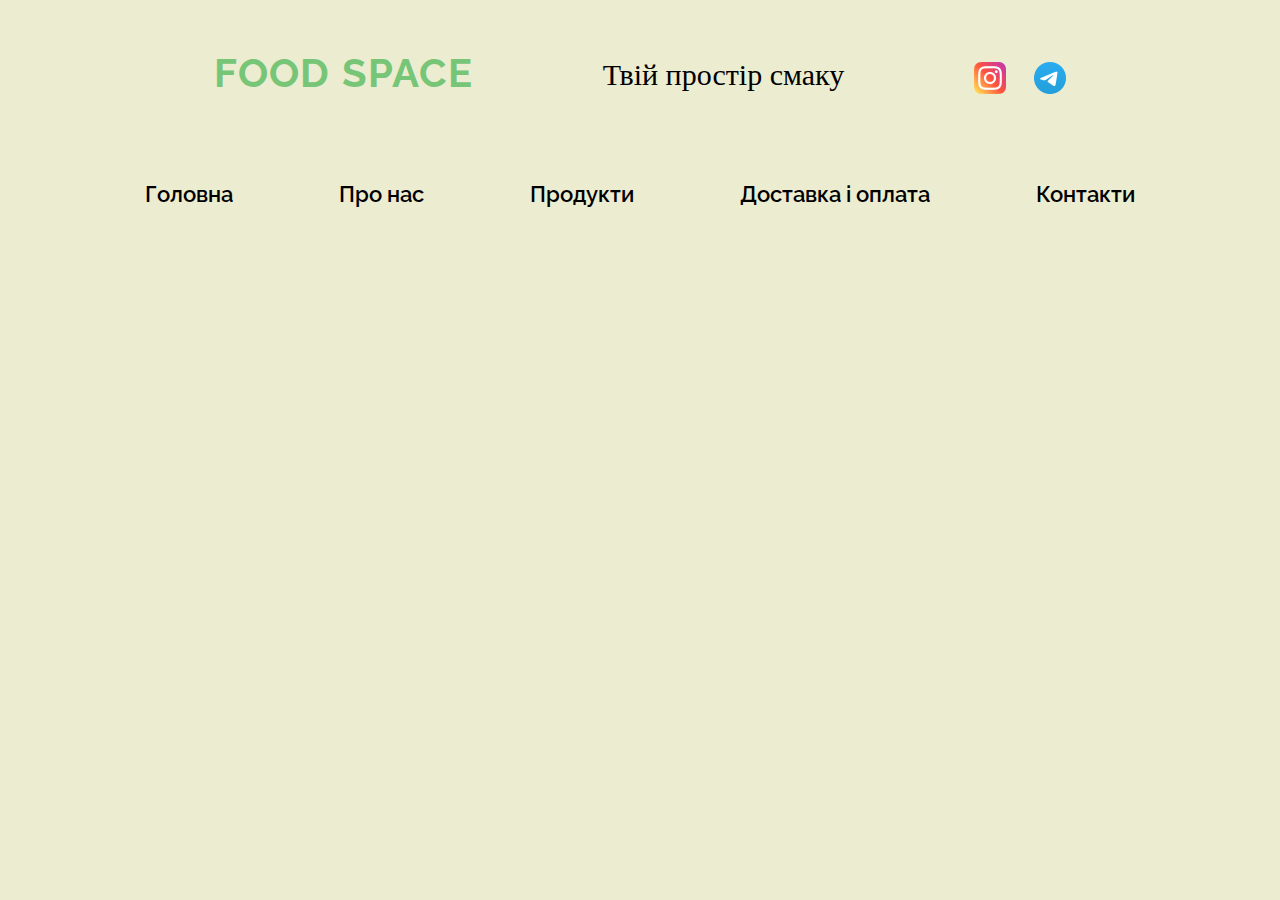
<file: index.html>
<!DOCTYPE html>
<html lang="uk">
  <head>
    <meta charset="UTF-8" />
    <meta name="viewport" content="width=device-width, initial-scale=1.0" />
    <title>Food Space</title>
    <link rel="preconnect" href="https://fonts.googleapis.com" />
    <link rel="preconnect" href="https://fonts.gstatic.com" crossorigin />
    <link
      href="https://fonts.googleapis.com/css2?family=Great+Vibes&family=Pacifico&family=Raleway:ital,wght@0,100..900;1,100..900&display=swap"
      rel="stylesheet"
    />

    <link rel="stylesheet" href="./css/styles.css" />
  </head>
  <body>
    <!--------------HEADER--------------->
    
    <header class="header">
      <div class="container header-container">
       <h1 class="header-logo">FOOD SPACE</h1>
       <div class="header-text">
       <p>Твій простір смаку</p>
       </div>
          
          <div>
            <ul class="header-icon">
<li class="header-icon-item"><a href="https://www.instagram.com/food_space_ua/" target="_blank">
<img src="./images/instagram_2111463.png" width="32" alt="icon-instagram">
</a></li>
<li class="header-icon-item"><a href="https://l.instagram.com/?u=https%3A%2F%2Ft.me%2F%2BSp2D8ol9pD9jNmUy&e=AT0i2YlmWCrlXiXMzdaMt1SArlEfHzD-Fajnd31LFNT8ujyb1fLIRpUHtRfCVonTWb1JS20irpZ4Ob0GQoO7P500VF7zyW2z" target="_blank">
<img src="./images/telegram_5968804.png" width="32" alt="icon-telegram">
</a></li>
</ul>
</div>
    </header>
    <!----------------------------------->

    <!---------------MAIN---------------->
    <main>
      <div class="container main-container">
        <section>
          <div class="main">
                    <ul class="main-menu-list">
              <li class="main-menu-item">
                <a class="main-menu-link" href="./home.html">Головна</a>
              </li>
              <li class="main-menu-item"><a class="main-menu-link" href="./about.html">Про нас</a></li>
              <li class="main-menu-item"><a class="main-menu-link" href="./products.html">Продукти</a></li>
              <li class="main-menu-item"><a class="main-menu-link"href="./delivery.html">Доставка і оплата</a></li>
              <li class="main-menu-item"><a class="main-menu-link" href="./contacts.html">Контакти</a></li>
            </ul>
    </div>
        </section>
        <section>
          <div>
            
          </div>
        </section>
        <section>
          <div>
            
          </div>
        </section>
        <section>
          <div>
           
          </div>
        </section>
        <section>
          <div>
            
          </div>
        </section>
        <section>
          <div></div>
        </section>
      </div>
    </main>
    <!----------------------------------->

    <!--------------FOOTER--------------->
    <footer>
      <div class="container footer-container"></div>
    </footer>
    <!----------------------------------->
  </body>
</html>
</file>
<file: css/styles.css>
body {
  font-family: "Raleway", serif;
  font-optical-sizing: auto;
  font-style: normal;
  background-color: rgb(236, 236, 209);
}

ul {
  list-style: none;
  margin: 0;
  padding: 0;
}

a {
  text-decoration: none;
}

h1,
h2,
h3,
h4,
h5,
h6,
p {
  margin-top: 0;
  margin-bottom: 0;
}

ul ol {
  list-style: none;
  margin-top: 0;
  margin-bottom: 0;
  padding-left: 0;
}
section {
  padding-top: 30px;
  padding-bottom: 30px;
}

img {
  display: block;
  max-width: 100%;
}

/* -------------------------MOBILE-------------------------- */
/* ------------------------- HEADER ------------------------ */

.container {
  max-width: 320px;
  margin-left: auto;
  margin-right: auto;
}

@media screen and (min-width: 768px) {
  .container {
    max-width: 768px;
  }
}

@media screen and (min-width: 1158px) {
  .container {
    max-width: 1158px;
    padding: 0 15px 0 15px;
  }
}

.header-container {
  padding-top: 36px;
  padding-bottom: 36px;
}

.header-logo {
  align-items: center;
  justify-content: center;
  font-family: "Raleway", sans-serif;
  font-weight: 700;
  font-size: 40px;
  line-height: 1.17;
  letter-spacing: 0.03em;
  text-transform: uppercase;
  color: rgb(119, 197, 119);
  margin-top: 6px;
}

.header-text {
  font-weight: 400;
  font-size: 30px;
  font-family: "Times New Roman", Times, serif;
  padding-top: 14px;
}

.header-icon {
  display: flex;
  gap: 28px;
  justify-content: center;
  padding-top: 18px;
}

/* ---------------------------------------------------------------------------------- */

/* -------------------------------------MAIN-SECTION-1--------------------------------*/

@media screen and (min-width: 320px) {
}

.main-menu-list {
}
.main-menu-item {
  align-content: center;
  padding-top: 18px;
  padding-bottom: 12px;
}

.main-menu-link {
  font-size: 22px;
  font-weight: 600;
  color: black;
}

.main-menu-link:hover,
.main-menu-link:focus {
  color: rgb(119, 197, 119);
}

/* -------------------------------------TABLET---------------------------------- */
@media screen and (min-width: 768px) {
  .header-container {
    display: flex;
    gap: 12px;
  }
  .header-text {
  }

  .main-menu-list {
    display: flex;
    gap: 16px;
    align-items: center;
    justify-content: center;
  }
}

/* ------------------------------------------------------------------------------ */

/* -------------------------------------DESKTOP---------------------------------- */

@media screen and (min-width: 1158px) {
  .header-container {
    display: flex;
    justify-content: center;
    gap: 130px;
  }

  .header-text {
  }

  .main-menu-list {
    display: flex;
    gap: 106px;
    align-items: center;
    justify-content: center;
  }
}
/* ------------------------------------------------------------------------------ */
</file>
